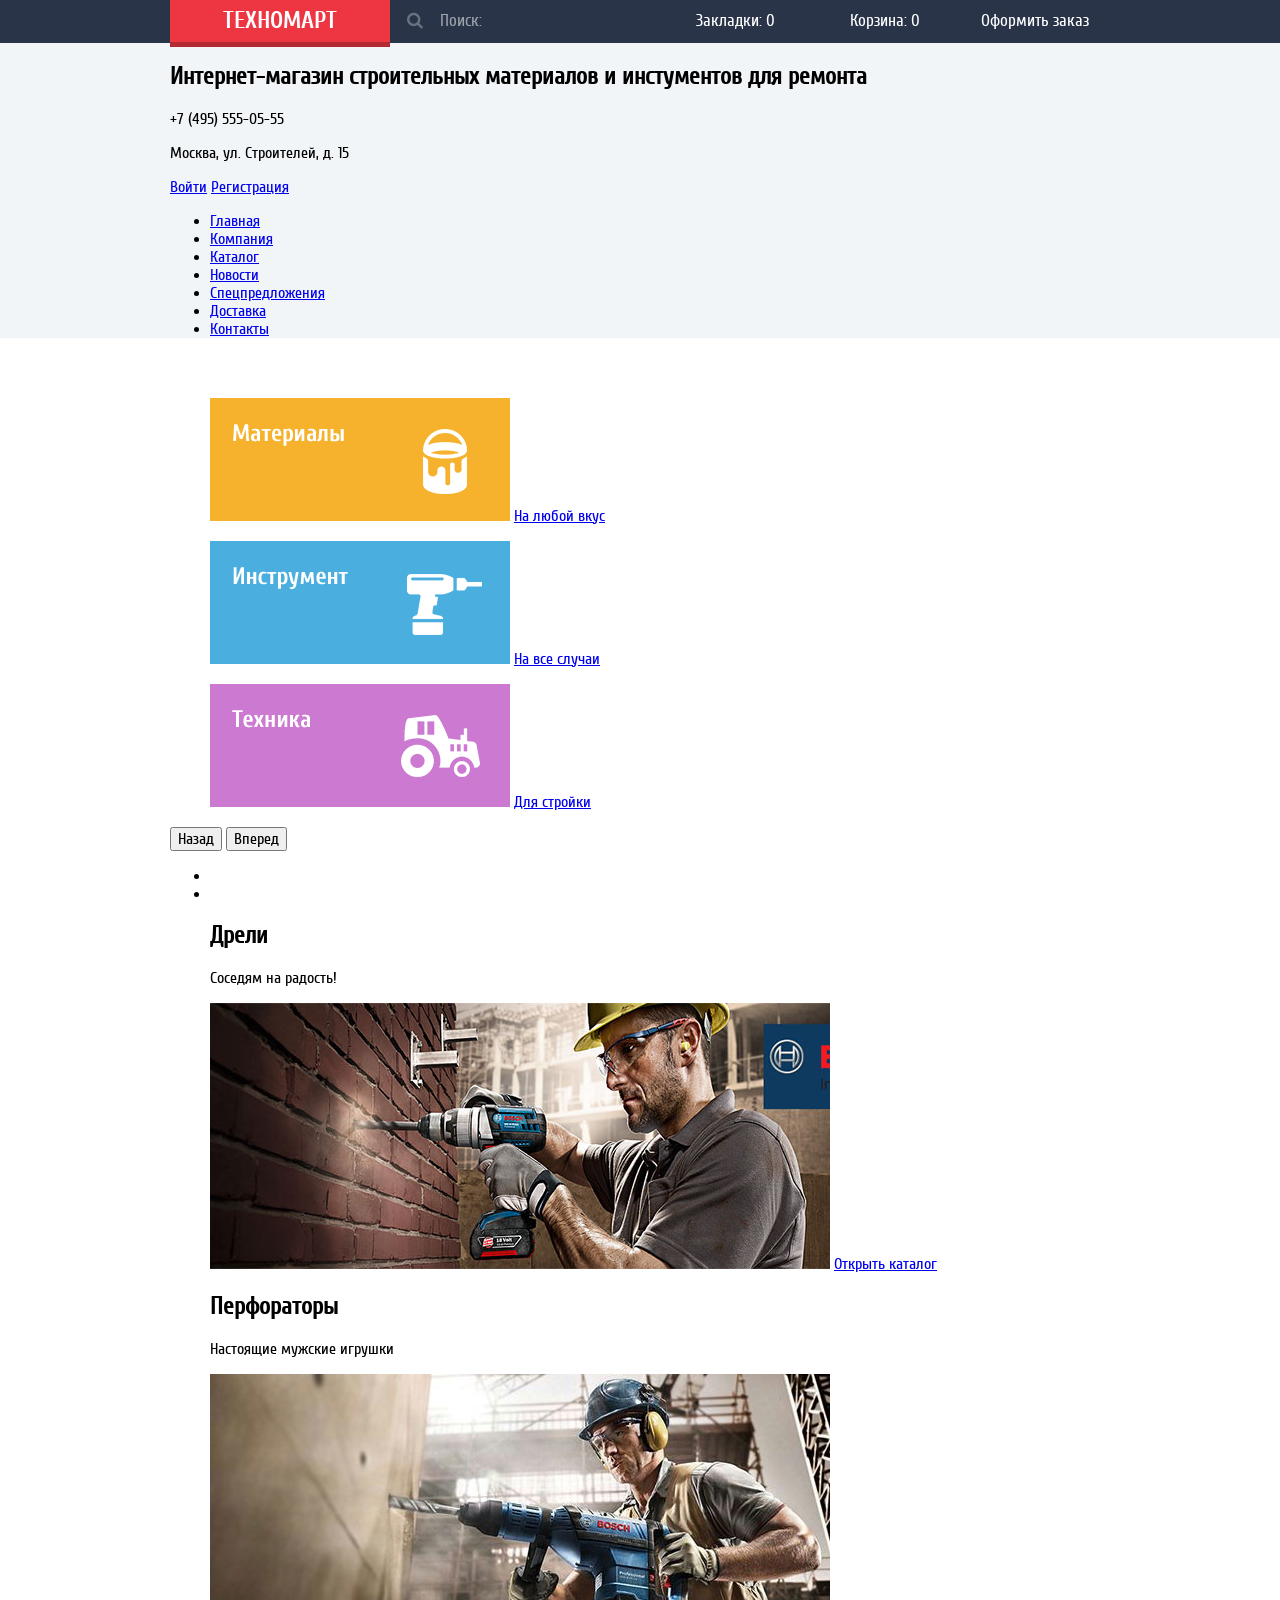
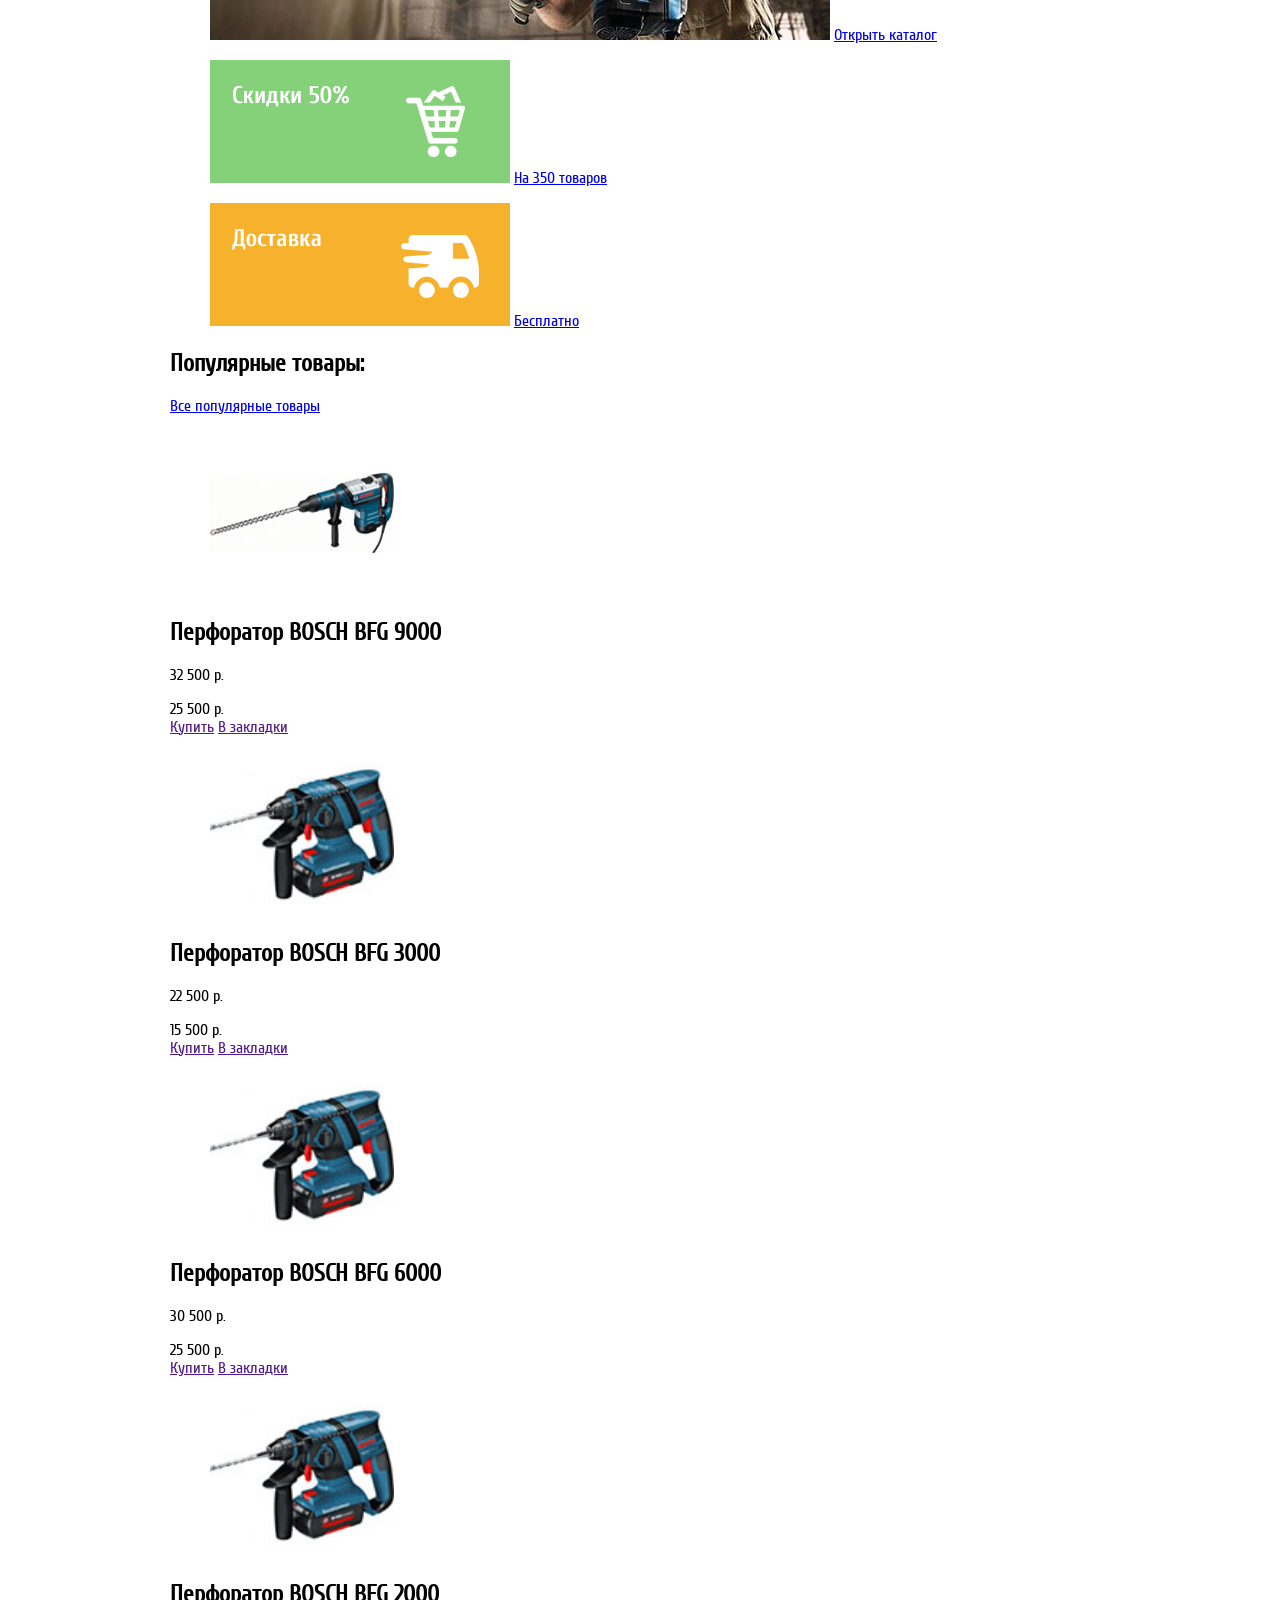
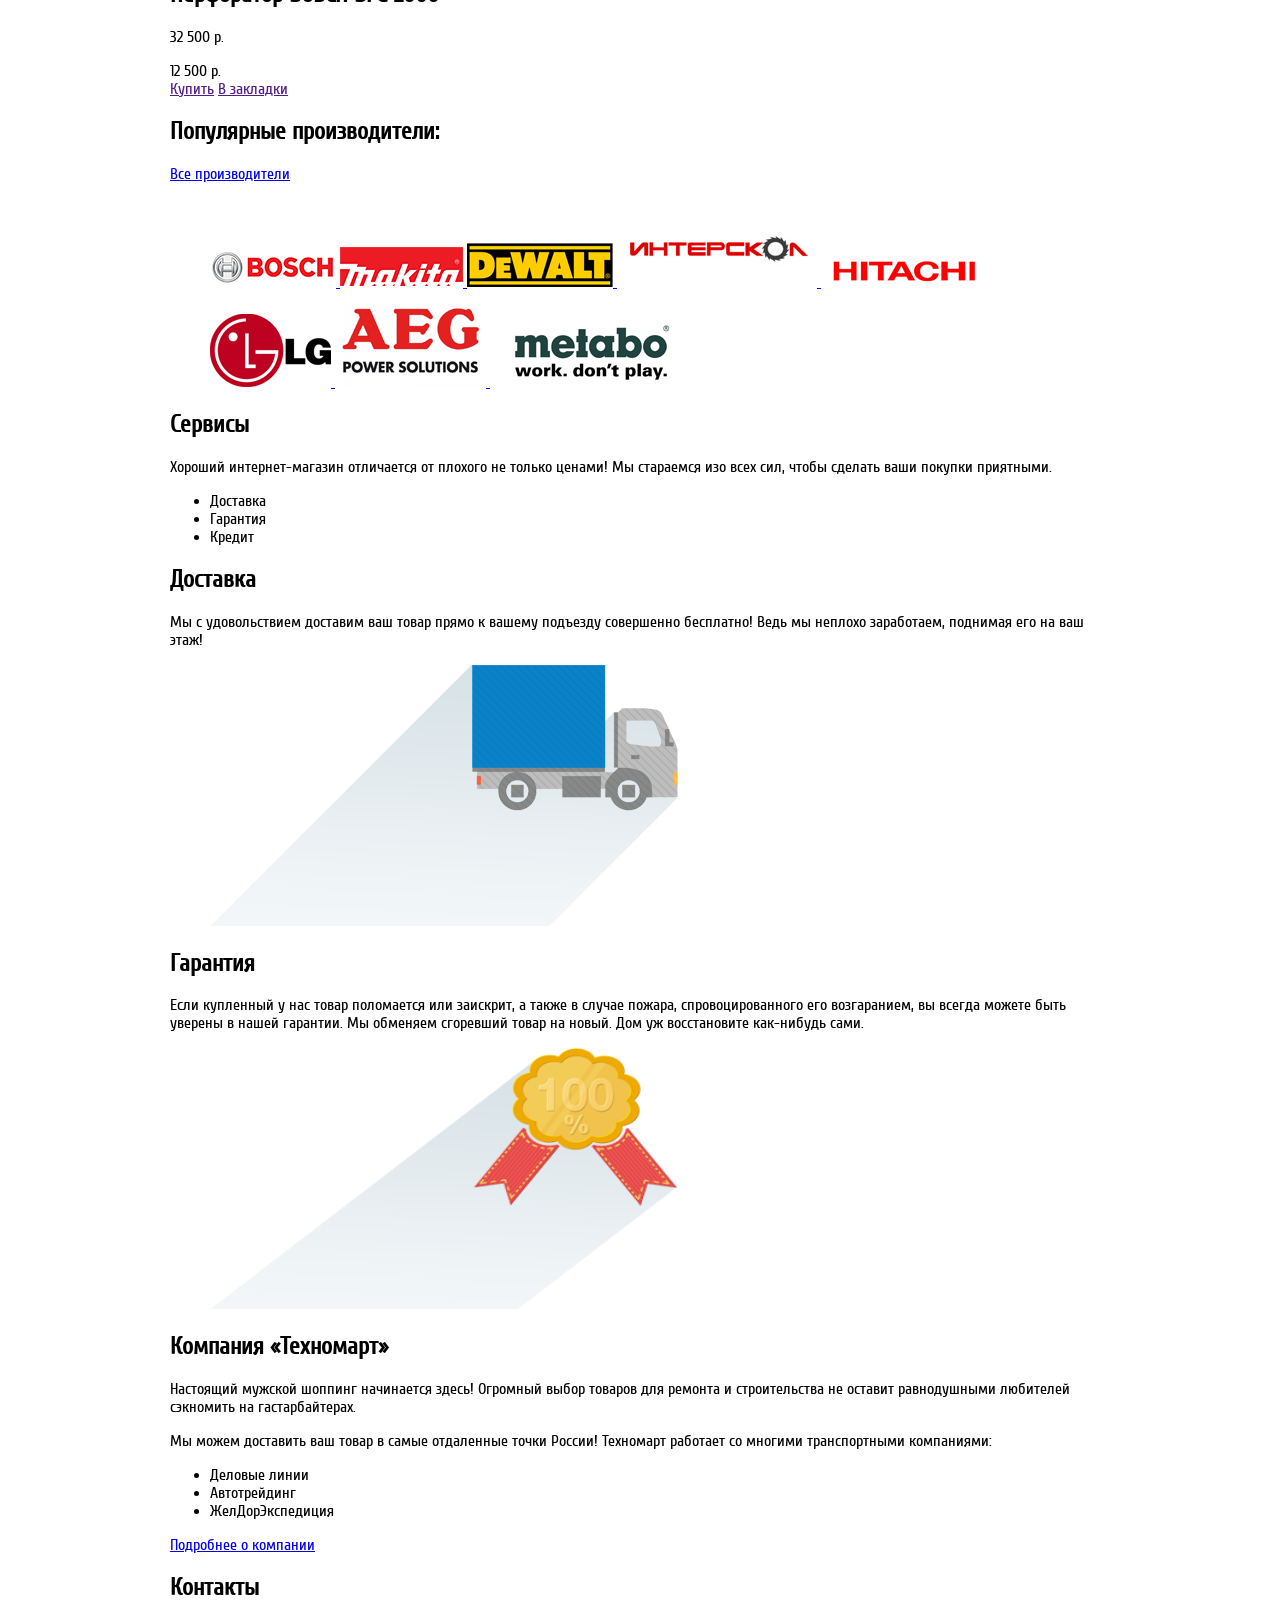
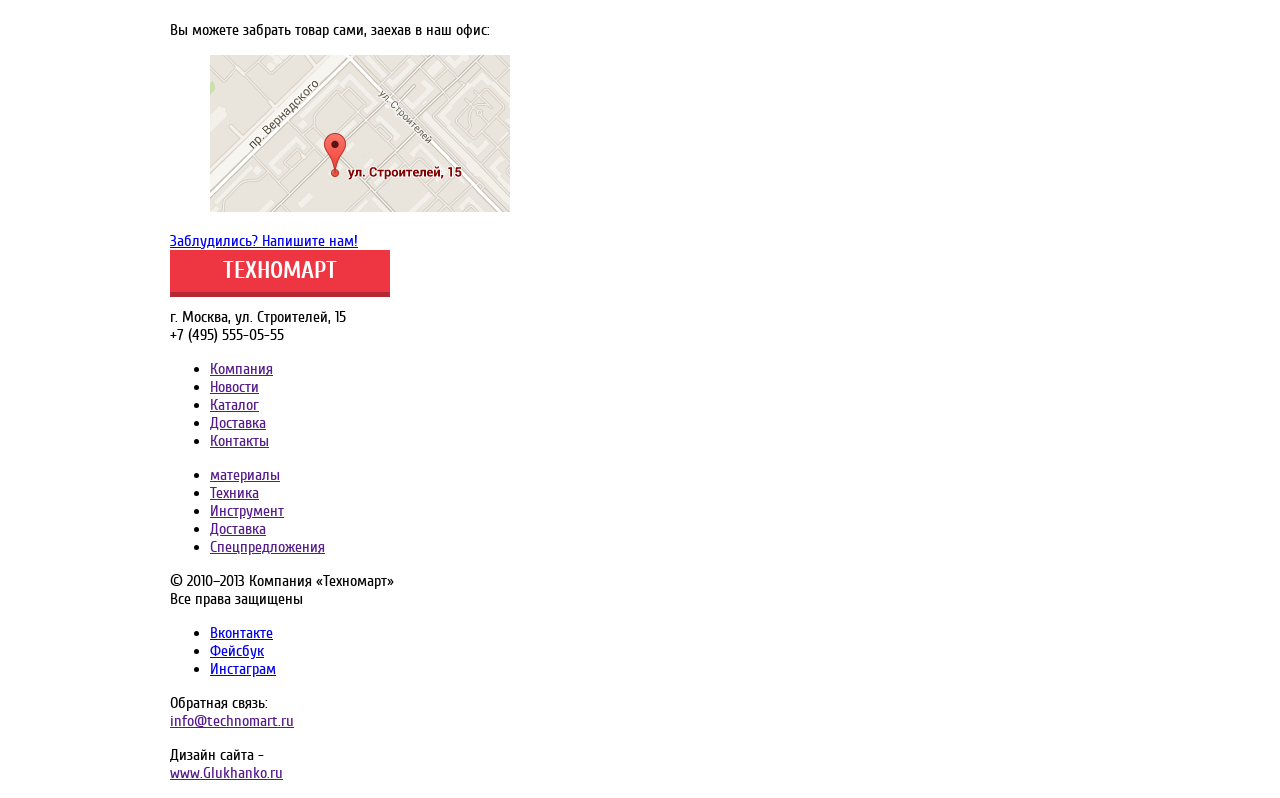
<file: index.html>
<!doctype html>
<html>
<head>
<meta charset="utf-8">
<title>Главная</title>
<link href="css/normalize.css" rel="stylesheet" type="text/css">
<link href="css/fonts.css" rel="stylesheet" type="text/css">
<link href="css/style.css" rel="stylesheet" type="text/css">
</head>

<body>
  <header class="main-header">
    <div class="buyer-panel">
      <div class="layout-positioner">
        <a class="logo" href="index.html">Техномарт</a>
        <form class="search-form" action="#" method="post">
          <button type="submit"><i class="icon-search"></i></button>
          <input type="search" name="search" value="" placeholder="Поиск:">
        </form>
        <a class="buyer-panel-btn added" href="#">Закладки: 0</a>
        <a class="buyer-panel-btn" href="#">Корзина: 0</a>
        <a class="buyer-panel-btn order-btn" href="#">Оформить заказ</a>
      </div>
    </div><!--Панель покупателя-->
    
    <div class="layout-positioner">
      <div class="clearfix user-row">
        <div class="user-row-column">
          <h2>Интернет-магазин строительных материалов
          и инстументов для ремонта</h2>
        </div>
        <div class="user-row-column">
          <p>+7 (495) 555-05-55</p>
          <p>Москва, ул. Строителей, д. 15</p>
        </div>
        <div class="user-row-column">
          <div class="user-block-unauthorized">
            <a class="enter-btn" href="#">Войти</a>
            <a class="registration-btn" href="#">Регистрация</a>
          </div>
        </div>
      </div>
      
      <nav class="main-navigation">
        <ul>
          <li><a href="#">Главная</a></li>
          <li><a href="#">Компания</a></li>
          <li><a href="#">Каталог</a></li>
          <li><a href="#">Новости</a></li>
          <li><a href="#">Спецпредложения</a></li>
          <li><a href="#">Доставка</a></li>
          <li><a href="#">Контакты</a></li>
        </ul>
      </nav><!--Навигация-->
    </div>  
  </header><!--Хедер-->
  
  <div class="main-content">
    <div class="layout-positioner">
      <div class="promo-block">
        <figure class="promo-block-item mark-new">
          <img src="pict/promo-block-pict-1.png" width="300" height="123" alt="">
          <a class="btn" href="#">На любой вкус</a>
        </figure>
        <figure class="promo-block-item">
          <img src="pict/promo-block-pict-2.png" width="300" height="123" alt="">
          <a class="btn" href="#">На все случаи</a>
        </figure>
        <figure class="promo-block-item">
          <img src="pict/promo-block-pict-3.png" width="300" height="123" alt="">
          <a class="btn" href="#">Для стройки</a>
        </figure>
        
        <div class="promo-slider">
          <button class="promo-slider-prev-btn">Назад</button>
          <button class="promo-slider-next-btn">Вперед</button>
          <ul class="promo-slider-indicator">
          	<li class="active"></li>
          	<li></li>
          </ul>
          <figure class="promo-slide">
            <figcaption class="promo-slide-text">
              <h2 class="promo-slide-title">Дрели</h2>
              <p class="promo-slide-description">Соседям на радость!</p>
            </figcaption>
            <img src="pict/promo-slide-pict-1.jpg" width="620" height="266" alt="">
            <a class="btn" href="#">Открыть каталог</a>
          </figure><!--Слайд-1-->
          
          <figure class="promo-slide">
            <figcaption class="promo-slide-text">
              <h2 class="promo-slide-title">Перфораторы</h2>
              <p class="promo-slide-description">Настоящие мужские игрушки</p>
            </figcaption>
            <img src="pict/promo-slide-pict-2.jpg" width="620" height="266" alt="">
            <a class="btn" href="#">Открыть каталог</a>
          </figure><!--Слайд-2-->
        </div><!--Слайдер-->
        
        <figure class="promo-block-item">
          <img src="pict/promo-block-pict-4.png" width="300" height="123" alt="">
          <a class="btn" href="#">На 350 товаров</a>
        </figure>
        <figure class="promo-block-item">
          <img src="pict/promo-block-pict-5.png" width="300" height="123" alt="">
          <a class="btn" href="#">Бесплатно</a>
        </figure>
      </div><!--Промо-блок-->
      
      <div class="popular-products">
        <div class="popular-products-title">
          <h2>Популярные товары:</h2>
          <a class="btn" href="#">Все популярные товары</a>
        </div>
        <article class="catalog-item">
          <figure class="mark-new">
            <img src="pict/catalog-item-pict-1.jpg" width="184" height="164" alt="">
          </figure>
          <h2 class="catalog-item-title">Перфоратор BOSCH BFG 9000</h2>
          <p class="catalog-item-old-price">32 500 р.</p>
          <span class="catalog-item-new-price">25 500 р.</span>
          <div class="catalog-item-action">
            <a class="btn" href="">Купить</a>
            <a class="btn" href="">В закладки</a>
          </div>
        </article><!--Карточка товара-->
        
        <article class="catalog-item">
          <figure>
            <img src="pict/catalog-item-pict-2.jpg" width="184" height="164" alt="">
          </figure>
          <h2 class="catalog-item-title">Перфоратор BOSCH BFG 3000</h2>
          <p class="catalog-item-old-price">22 500 р.</p>
          <span class="catalog-item-new-price">15 500 р.</span>
          <div class="catalog-item-action">
            <a class="btn" href="">Купить</a>
            <a class="btn" href="">В закладки</a>
          </div>
        </article><!--Карточка товара-->
        
        <article class="catalog-item">
          <figure>
            <img src="pict/catalog-item-pict-2.jpg" width="184" height="164" alt="">
          </figure>
          <h2 class="catalog-item-title">Перфоратор BOSCH BFG 6000</h2>
          <p class="catalog-item-old-price">30 500 р.</p>
          <span class="catalog-item-new-price">25 500 р.</span>
          <div class="catalog-item-action">
            <a class="btn" href="">Купить</a>
            <a class="btn" href="">В закладки</a>
          </div>
        </article><!--Карточка товара-->
        
        <article class="catalog-item">
          <figure>
            <img src="pict/catalog-item-pict-2.jpg" width="184" height="164" alt="">
          </figure>
          <h2 class="catalog-item-title">Перфоратор BOSCH BFG 2000</h2>
          <p class="catalog-item-old-price">32 500 р.</p>
          <span class="catalog-item-new-price">12 500 р.</span>
          <div class="catalog-item-action">
            <a class="btn" href="">Купить</a>
            <a class="btn" href="">В закладки</a>
          </div>
        </article><!--Карточка товара-->
        
      </div><!--Популярные продукты-->
      
      <div class="popular-manufacturers">
        <div class="popular-manufacturers-title">
          <h2>Популярные производители:</h2>
          <a class="btn" href="#">Все производители</a>
        </div>
        <figure class="popular-manufacturers-gallery">
          <a class="popular-manufacturers-gallery-item" href="#">
            <img src="pict/popular-manufacturers-pict-1.png" width="126" height="37" alt="">
          </a>
          <a class="popular-manufacturers-gallery-item" href="#">
            <img src="pict/popular-manufacturers-pict-2.png" width="123" height="40" alt="">
          </a>
          <a class="popular-manufacturers-gallery-item" href="#">
            <img src="pict/popular-manufacturers-pict-3.png" width="146" height="44" alt="">
          </a>
          <a class="popular-manufacturers-gallery-item" href="#">
            <img src="pict/popular-manufacturers-pict-4.png" width="200" height="88" alt="">
          </a>
          <a class="popular-manufacturers-gallery-item" href="#">
            <img src="pict/popular-manufacturers-pict-5.png" width="169" height="31" alt="">
          </a>
          <a class="popular-manufacturers-gallery-item" href="#">
            <img src="pict/popular-manufacturers-pict-6.png" width="121" height="73" alt="">
          </a>
          <a class="popular-manufacturers-gallery-item" href="#">
            <img src="pict/popular-manufacturers-pict-7.png" width="151" height="96" alt="">
          </a>
          <a class="popular-manufacturers-gallery-item" href="#">
            <img src="pict/popular-manufacturers-pict-8.png" width="204" height="69" alt="">
          </a>
        </figure>
      </div><!--Популярные производители-->
    </div><!--Центровщик-->
    
    <div class="service-block">
      <div class="layout-positioner">
        <h2 class="service-block-title">Сервисы</h2>
        <p class="service-block-description">Хороший интернет-магазин
        отличается от плохого не только ценами! Мы стараемся изо всех
        сил, чтобы сделать ваши покупки приятными.</p>
        <div class="service-block-slider">
          <ul class="service-block-slider-controls">
          	<li class="active">Доставка</li>
          	<li>Гарантия</li>
          	<li>Кредит</li>
          </ul>
          <div class="service-block-slides">
            <div class="service-block-slide">
              <h2 class="service-block-slide-title">Доставка</h2>
              <p class="service-block-slide-description">Мы с удовольствием
              доставим ваш товар прямо к вашему подъезду совершенно
              бесплатно! Ведь мы неплохо заработаем, поднимая его на
              ваш этаж!</p>
              <figure>
                <img src="pict/service-block-slides-pict-1.png" width="468" height="261" alt="">
              </figure>
            </div><!--Слайд-1-->
            
            <div class="service-block-slide">
              <h2 class="service-block-slide-title">Гарантия</h2>
              <p class="service-block-slide-description">Если купленный у
              нас товар поломается или заискрит, а также в случае пожара,
              спровоцированного его возгаранием,  вы всегда можете быть
              уверены в нашей гарантии. Мы обменяем сгоревший товар на
              новый. Дом уж восстановите как-нибудь сами.</p>
              <figure>
                <img src="pict/service-block-slides-pict-2.png" width="468" height="261" alt="">
              </figure>
            </div><!--Слайд-2-->
          </div>
        </div><!--Слайдер-->
      </div><!--Центровщик-->
    </div><!--Сервис-блок-->
    
    <div class="layout-positioner features-contacts-block">
      <div class="features-column">
        <h2 class="features-title">Компания &laquo;Техномарт&raquo;</h2>
        <p>Настоящий мужской шоппинг начинается здесь! Огромный выбор
        товаров для ремонта и строительства не оставит равнодушными
        любителей сэкномить на гастарбайтерах.</p>
        <p>Мы можем доставить ваш товар в самые отдаленные точки России!
        Техномарт работает со многими транспортными компаниями:</p>
        <ul class="features-list">
          <li>Деловые линии</li>
          <li>Автотрейдинг</li>
          <li>ЖелДорЭкспедиция</li>
        </ul>
        <a class="btn" href="#">Подробнее о компании</a>
      </div><!--Фичи-->
      <div class="contacts-column">
        <h2 class="contacts-title">Контакты</h2>
        <p class="contacts-title">Вы можете забрать товар сами, 
        заехав в наш офис:</p>
        <a class="contacts-map" href="#">
          <figure>
            <img src="pict/map.png" width="300" height="157" alt="">
          </figure>
        </a>
        <a class="btn" href="#">Заблудились? Напишите нам!</a>
      </div><!--Контакты-->
    </div><!--Центровщик-->
    
  </div><!--Основное содержимое-->
  
  <footer class="main-footer">
    <div class="main-footer-custom-row-1">
      <div class="layout-positioner">
        <div class="main-footer-custom-row-1-column-left">
          <a class="logo" href="index.html">Техномарт</a>
          <p class="main-footer-contacts">г. Москва, ул. Строителей, 15<br>
          +7 (495) 555-05-55 </p>
        </div>
        <nav class="main-footer-custom-row-1-column-right">
          <ul class="main-footer-navigation-1">
          	<li><a href="">Компания</a></li>
          	<li><a href="">Новости</a></li>
          	<li><a href="">Каталог</a></li>
          	<li><a href="">Доставка</a></li>
          	<li><a href="">Контакты</a></li>
          </ul>
          <ul class="main-footer-navigation-2">
          	<li><a href="">материалы</a></li>
          	<li><a href="">Техника</a></li>
          	<li><a href="">Инструмент</a></li>
          	<li><a href="">Доставка</a></li>
          	<li><a href="">Спецпредложения</a></li>
          </ul>
        </nav>
      </div>
    </div><!--Логотип, адрес и футер-меню-->
    
    <div class="main-footer-custom-row-2">
      <div class="layout-positioner">
        <div class="main-footer-custom-row-2-column">
          <p class="main-footer-copyright">&copy; 2010–2013 Компания
          &laquo;Техномарт&raquo;<br>Все права защищены</p>
        </div>
        <div class="main-footer-custom-row-2-column">
          <ul class="main-footer-social-block">
          	<li><a class="social-btn" href="#">Вконтакте</a></li>
          	<li><a class="social-btn" href="#">Фейсбук</a></li>
          	<li><a class="social-btn" href="#">Инстаграм</a></li>
          </ul>
        </div>
        <div class="main-footer-custom-row-2-column">
          <p class="main-footer-author">Обратная связь:<br>
          <a href="">info@technomart.ru</a></p>
          <p class="main-footer-author">Дизайн сайта -<br>
          <a href="">www.Glukhanko.ru</a></p>
        </div>
      </div>
    </div><!--Копирайт и соцсети-->
  </footer><!--Футер-->
</body>
</html>
</file>
<file: css/fonts.css>
@charset "utf-8";
/* CSS Document */
/*-----------------------------------------------------------
Подключение иконочных шрифтов
-----------------------------------------------------------*/
@font-face {
  font-family: 'symbols-technomart';
  src: url('../symbols-font/symbols-technomart.eot?23527613');
  src: url('../symbols-font/symbols-technomart.eot?23527613#iefix') format('embedded-opentype'),
       url('../symbols-font/symbols-technomart.woff?23527613') format('woff'),
       url('../symbols-font/symbols-technomart.ttf?23527613') format('truetype'),
       url('../symbols-font/symbols-technomart.svg?23527613#symbols-technomart') format('svg');
  font-weight: normal;
  font-style: normal;
}
/* Chrome hack: SVG is rendered more smooth in Windozze. 100% magic, uncomment if you need it. */
/* Note, that will break hinting! In other OS-es font will be not as sharp as it could be */
/*
@media screen and (-webkit-min-device-pixel-ratio:0) {
  @font-face {
    font-family: 'symbols-technomart';
    src: url('../font/symbols-technomart.svg?23527613#symbols-technomart') format('svg');
  }
}
*/
 
 [class^="icon-"]:before, [class*=" icon-"]:before {
  font-family: "symbols-technomart";
  font-style: normal;
  font-weight: normal;
  speak: none;
 
  display: inline-block;
  text-decoration: inherit;
  width: 1em;
  margin-right: .2em;
  text-align: center;
  /* opacity: .8; */
 
  /* For safety - reset parent styles, that can break glyph codes*/
  font-variant: normal;
  text-transform: none;
     
  /* fix buttons height, for twitter bootstrap */
  line-height: 1em;
 
  /* Animation center compensation - margins should be symmetric */
  /* remove if not needed */
  margin-left: .2em;
 
  /* you can be more comfortable with increased icons size */
  /* font-size: 120%; */
 
  /* Uncomment for 3D effect */
  /* text-shadow: 1px 1px 1px rgba(127, 127, 127, 0.3); */
}
 
.icon-left:before { content: '\3c'; } /* '&lt;' */
.icon-right:before { content: '\3e'; } /* '&gt;' */
.icon-basket:before { content: '\62'; } /* 'b' */
.icon-facebook:before { content: '\66'; } /* 'f' */
.icon-twitter:before { content: '\74'; } /* 't' */
.icon-vk:before { content: '\76'; } /* 'v' */
.icon-up:before { content: '\2c4'; } /* '˄' */
.icon-down:before { content: '\2c5'; } /* '˅' */
.icon-left-big:before { content: '\2190'; } /* '←' */
.icon-right-big:before { content: '\2192'; } /* '→' */
.icon-login:before { content: '\2386'; } /* '⎆' */
.icon-logout:before { content: '\241b'; } /* '␛' */
.icon-up-dir:before { content: '\25b2'; } /* '▲' */
.icon-down-dir:before { content: '\25bc'; } /* '▼' */
.icon-circle:before { content: '\25cb'; } /* '○' */
.icon-circle-dot:before { content: '\25cf'; } /* '●' */
.icon-star:before { content: '\2605'; } /* '★' */
.icon-check-off:before { content: '\2610'; } /* '☐' */
.icon-check-on:before { content: '\2611'; } /* '☑' */
.icon-youtube:before { content: '\f39e'; } /* '' */
.icon-home:before { content: '🏠'; } /* '\1f3e0' */
.icon-user:before { content: '👨'; } /* '\1f468' */
.icon-phone:before { content: '📞'; } /* '\1f4de' */
.icon-instagramm:before { content: '📷'; } /* '\1f4f7' */
.icon-search:before { content: '🔍'; } /* '\1f50d' */
.icon-bookmark:before { content: '🔖'; } /* '\1f516' */

/*-----------------------------------------------------------
Подключение шрифта cuprum
-----------------------------------------------------------*/
@font-face {
    font-family: 'cuprumbold';
    src: url('../fonts/cuprum_bold/Cuprum-Bold-webfont.eot');
    src: url('../fonts/cuprum_bold/Cuprum-Bold-webfont.eot?#iefix') format('embedded-opentype'),
         url('../fonts/cuprum_bold/Cuprum-Bold-webfont.woff') format('woff'),
         url('../fonts/cuprum_bold/Cuprum-Bold-webfont.ttf') format('truetype'),
         url('../fonts/cuprum_bold/Cuprum-Bold-webfont.svg#cuprumbold') format('svg');
    font-weight: normal;
    font-style: normal;

}

@font-face {
    font-family: 'cuprumbold_italic';
    src: url('../fonts/cuprum_bolditalic/Cuprum-BoldItalic-webfont.eot');
    src: url('../fonts/cuprum_bolditalic/Cuprum-BoldItalic-webfont.eot?#iefix') format('embedded-opentype'),
         url('../fonts/cuprum_bolditalic/Cuprum-BoldItalic-webfont.woff') format('woff'),
         url('../fonts/cuprum_bolditalic/Cuprum-BoldItalic-webfont.ttf') format('truetype'),
         url('../fonts/cuprum_bolditalic/Cuprum-BoldItalic-webfont.svg#cuprumbold_italic') format('svg');
    font-weight: normal;
    font-style: normal;

}

@font-face {
    font-family: 'cuprumitalic';
    src: url('../fonts/cuprum_italic/Cuprum-Italic-webfont.eot');
    src: url('../fonts/cuprum_italic/Cuprum-Italic-webfont.eot?#iefix') format('embedded-opentype'),
         url('../fonts/cuprum_italic/Cuprum-Italic-webfont.woff') format('woff'),
         url('../fonts/cuprum_italic/Cuprum-Italic-webfont.ttf') format('truetype'),
         url('../fonts/cuprum_italic/Cuprum-Italic-webfont.svg#cuprumitalic') format('svg');
    font-weight: normal;
    font-style: normal;

}

@font-face {
    font-family: 'cuprumregular';
    src: url('../fonts/cuprum_regular/Cuprum-Regular-webfont.eot');
    src: url('../fonts/cuprum_regular/Cuprum-Regular-webfont.eot?#iefix') format('embedded-opentype'),
         url('../fonts/cuprum_regular/Cuprum-Regular-webfont.woff') format('woff'),
         url('../fonts/cuprum_regular/Cuprum-Regular-webfont.ttf') format('truetype'),
         url('../fonts/cuprum_regular/Cuprum-Regular-webfont.svg#cuprumregular') format('svg');
    font-weight: normal;
    font-style: normal;

}

/*-----------------------------------------------------------
Подключение шрифта open sans
-----------------------------------------------------------*/
@font-face {
    font-family: 'open_sansregular';
    src: url('../fonts/opensans_regular/OpenSans-Regular-webfont.eot');
    src: url('../fonts/opensans_regular/OpenSans-Regular-webfont.eot?#iefix') format('embedded-opentype'),
         url('../fonts/opensans_regular/OpenSans-Regular-webfont.woff') format('woff'),
         url('../fonts/opensans_regular/OpenSans-Regular-webfont.ttf') format('truetype'),
         url('../fonts/opensans_regular/OpenSans-Regular-webfont.svg#open_sansregular') format('svg');
    font-weight: normal;
    font-style: normal;

}

@font-face {
    font-family: 'open_sansbold';
    src: url('../fonts/opensans_bold/OpenSans-Bold-webfont.eot');
    src: url('../fonts/opensans_bold/OpenSans-Bold-webfont.eot?#iefix') format('embedded-opentype'),
         url('../fonts/opensans_bold/OpenSans-Bold-webfont.woff') format('woff'),
         url('../fonts/opensans_bold/OpenSans-Bold-webfont.ttf') format('truetype'),
         url('../fonts/opensans_bold/OpenSans-Bold-webfont.svg#open_sansbold') format('svg');
    font-weight: normal;
    font-style: normal;

}

@font-face {
    font-family: 'open_sansbold_italic';
    src: url('../fonts/opensans_bolditalic/OpenSans-BoldItalic-webfont.eot');
    src: url('../fonts/opensans_bolditalic/OpenSans-BoldItalic-webfont.eot?#iefix') format('embedded-opentype'),
         url('../fonts/opensans_bolditalic/OpenSans-BoldItalic-webfont.woff') format('woff'),
         url('../fonts/opensans_bolditalic/OpenSans-BoldItalic-webfont.ttf') format('truetype'),
         url('../fonts/opensans_bolditalic/OpenSans-BoldItalic-webfont.svg#open_sansbold_italic') format('svg');
    font-weight: normal;
    font-style: normal;

}

@font-face {
    font-family: 'open_sansextrabold';
    src: url('../fonts/opensans_extrabold/OpenSans-ExtraBold-webfont.eot');
    src: url('../fonts/opensans_extrabold/OpenSans-ExtraBold-webfont.eot?#iefix') format('embedded-opentype'),
         url('../fonts/opensans_extrabold/OpenSans-ExtraBold-webfont.woff') format('woff'),
         url('../fonts/opensans_extrabold/OpenSans-ExtraBold-webfont.ttf') format('truetype'),
         url('../fonts/opensans_extrabold/OpenSans-ExtraBold-webfont.svg#open_sansextrabold') format('svg');
    font-weight: normal;
    font-style: normal;

}

@font-face {
    font-family: 'open_sansextrabold_italic';
    src: url('../fonts/opensans_extrabolditalic/OpenSans-ExtraBoldItalic-webfont.eot');
    src: url('../fonts/opensans_extrabolditalic/OpenSans-ExtraBoldItalic-webfont.eot?#iefix') format('embedded-opentype'),
         url('../fonts/opensans_extrabolditalic/OpenSans-ExtraBoldItalic-webfont.woff') format('woff'),
         url('../fonts/opensans_extrabolditalic/OpenSans-ExtraBoldItalic-webfont.ttf') format('truetype'),
         url('../fonts/opensans_extrabolditalic/OpenSans-ExtraBoldItalic-webfont.svg#open_sansextrabold_italic') format('svg');
    font-weight: normal;
    font-style: normal;

}

@font-face {
    font-family: 'open_sansitalic';
    src: url('../fonts/opensans_italic/OpenSans-Italic-webfont.eot');
    src: url('../fonts/opensans_italic/OpenSans-Italic-webfont.eot?#iefix') format('embedded-opentype'),
         url('../fonts/opensans_italic/OpenSans-Italic-webfont.woff') format('woff'),
         url('../fonts/opensans_italic/OpenSans-Italic-webfont.ttf') format('truetype'),
         url('../fonts/opensans_italic/OpenSans-Italic-webfont.svg#open_sansitalic') format('svg');
    font-weight: normal;
    font-style: normal;

}

@font-face {
    font-family: 'open_sanslight';
    src: url('../fonts/opensans_light/OpenSans-Light-webfont.eot');
    src: url('../fonts/opensans_light/OpenSans-Light-webfont.eot?#iefix') format('embedded-opentype'),
         url('../fonts/opensans_light/OpenSans-Light-webfont.woff') format('woff'),
         url('../fonts/opensans_light/OpenSans-Light-webfont.ttf') format('truetype'),
         url('../fonts/opensans_light/OpenSans-Light-webfont.svg#open_sanslight') format('svg');
    font-weight: normal;
    font-style: normal;

}

@font-face {
    font-family: 'open_sanslight_italic';
    src: url('../fonts/opensans_lightitalic/OpenSans-LightItalic-webfont.eot');
    src: url('../fonts/opensans_lightitalic/OpenSans-LightItalic-webfont.eot?#iefix') format('embedded-opentype'),
         url('../fonts/opensans_lightitalic/OpenSans-LightItalic-webfont.woff') format('woff'),
         url('../fonts/opensans_lightitalic/OpenSans-LightItalic-webfont.ttf') format('truetype'),
         url('../fonts/opensans_lightitalic/OpenSans-LightItalic-webfont.svg#open_sanslight_italic') format('svg');
    font-weight: normal;
    font-style: normal;

}

@font-face {
    font-family: 'open_sanssemibold';
    src: url('../fonts/opensans_semibold/OpenSans-Semibold-webfont.eot');
    src: url('../fonts/opensans_semibold/OpenSans-Semibold-webfont.eot?#iefix') format('embedded-opentype'),
         url('../fonts/opensans_semibold/OpenSans-Semibold-webfont.woff') format('woff'),
         url('../fonts/opensans_semibold/OpenSans-Semibold-webfont.ttf') format('truetype'),
         url('../fonts/opensans_semibold/OpenSans-Semibold-webfont.svg#open_sanssemibold') format('svg');
    font-weight: normal;
    font-style: normal;

}

@font-face {
    font-family: 'open_sanssemibold_italic';
    src: url('../fonts/opensans_semibolditalic/OpenSans-SemiboldItalic-webfont.eot');
    src: url('../fonts/opensans_semibolditalic/OpenSans-SemiboldItalic-webfont.eot?#iefix') format('embedded-opentype'),
         url('../fonts/opensans_semibolditalic/OpenSans-SemiboldItalic-webfont.woff') format('woff'),
         url('../fonts/opensans_semibolditalic/OpenSans-SemiboldItalic-webfont.ttf') format('truetype'),
         url('../fonts/opensans_semibolditalic/OpenSans-SemiboldItalic-webfont.svg#open_sanssemibold_italic') format('svg');
    font-weight: normal;
    font-style: normal;

}
</file>
<file: css/style.css>
@charset "utf-8";
/* CSS Document */

/* supported:
IE 9 +
Chrome 49.0
Fierfox 44.0
Opera 36.0
safari 9.0

android 5.0 + , iOS 8.3 +
*/

/*
opacity: IE 9 +, android 4.2.2 + 
box-sizing: IE 8 + android 4.2 + 
box-shadow: IE 9 +, android 4.2.2 + 
*/

/* Общие стили */
body {
	padding: 0;
	margin: 0;
	min-width: 960px;
	font-family: 'cuprumregular', sans-serif;
}

/* Центровщик */
.layout-positioner {
	width: 940px;
	padding: 0 10px;
	margin: 0 auto;
}

/*--------------------------------------------------------
 Стили для главной страницы 
 -------------------------------------------------------*/
/* Хедер */
.main-header {
	background-color: #f1f5f7;
	margin-bottom: 60px;
}
.buyer-panel {
	background-color: #293449;
	font-size: 0;
}
/* шрифт * на множитель высоты строки = 24 * 1,1 = примерно 26px,
и + паддинг 8px сверху и снизу = 26 + 8 + 8 = 42px.
Теперь если увеличить размер шрифта, то высота строки так же увеличиться */
.logo {
	display: inline-block; /* Делаем блочно-строчными */
	vertical-align: top; /* Выравниваем */
	width: 220px;
	background-color: #ee3643;
	padding: 8px 0;
	text-align: center;
	text-decoration: none;
	font-family: 'cuprumbold', sans-serif;
	font-size: 24px;
	line-height: 1.1;
	text-transform: uppercase;
	color: #fff;
	overflow: hidden; /* Скрываем текст при переполнении */
	/*
	-webkit-box-shadow: 0px 5px #b52933; /*Safari < 5.1, Android < 4.0 */
	box-shadow: 0px 5px #b52933;
}
.search-form {
	display: inline-block; /* Делаем блочно-строчными */
	vertical-align: top; /* Выравниваем */
	width: 270px;
	position: relative;
}
.search-form button[type="submit"] {
	padding: 0;
	position: absolute;
	left: 13px;
	top: 50%;
	margin-top: -9px;
	border: none;
	background: none;
	font-size: 17px;
	line-height: 18px;
	cursor: pointer;
	outline: none;
	color: #fff;
	opacity: .3;
}

.search-form input[type="search"] {
	padding-left: 50px;
	width: 100%;
	min-height: 42px; /*Фиксированная минимальная высота, так как если
	                    использовать паддинги, то появляется непонятная 
						лишняя толщина в 1 пиксель*/				
	border: none;
	font-size: 17px;
	line-height: 1.1;
	color: #fff;
	background-color: #293449;
	outline: none;
	font-family: 'cuprumregular', sans-serif;
}

/* шрифт * на множитель высоты строки = 17 * 1,1 = примерно 18px,
и + паддинг 12px сверху и снизу = 18 + 12 + 12 = 42px.
Теперь если увеличить размер шрифта, то высота строки так же увеличиться */
.buyer-panel-btn {
	display: inline-block; /* Делаем блочно-строчными */
	vertical-align: top; /* Выравниваем */
	background-color: #293449;
	padding: 12px 0;
	width: 150px;
	font-size: 17px;
	line-height: 1.1;
	text-decoration: none;
	color: #fff;
	text-align: center;
	overflow: hidden; /* Скрываем текст при переполнении */
}
</file>
